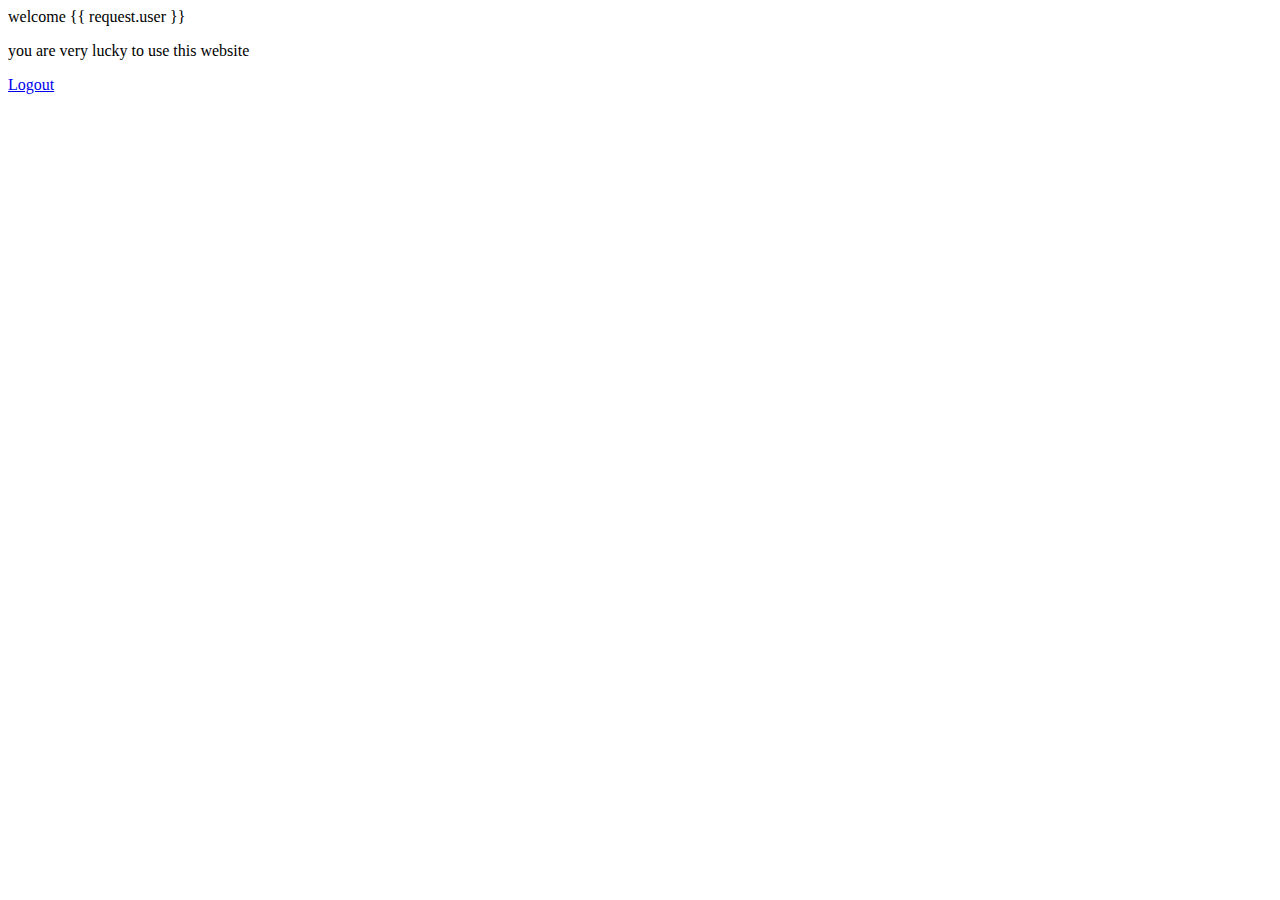
<file: templates/index.html>
<!DOCTYPE html>
<html lang="en">
<head>
    <meta charset="UTF-8">
    <meta http-equiv="X-UA-Compatible" content="IE=edge">
    <meta name="viewport" content="width=device-width, initial-scale=1.0">
    <title>dashboard</title>
</head>
<body>
    welcome {{ request.user }}
    <p>you are very lucky to use this website</p>
    <a href="/logout">Logout</a>
</body>
</html>
</file>
